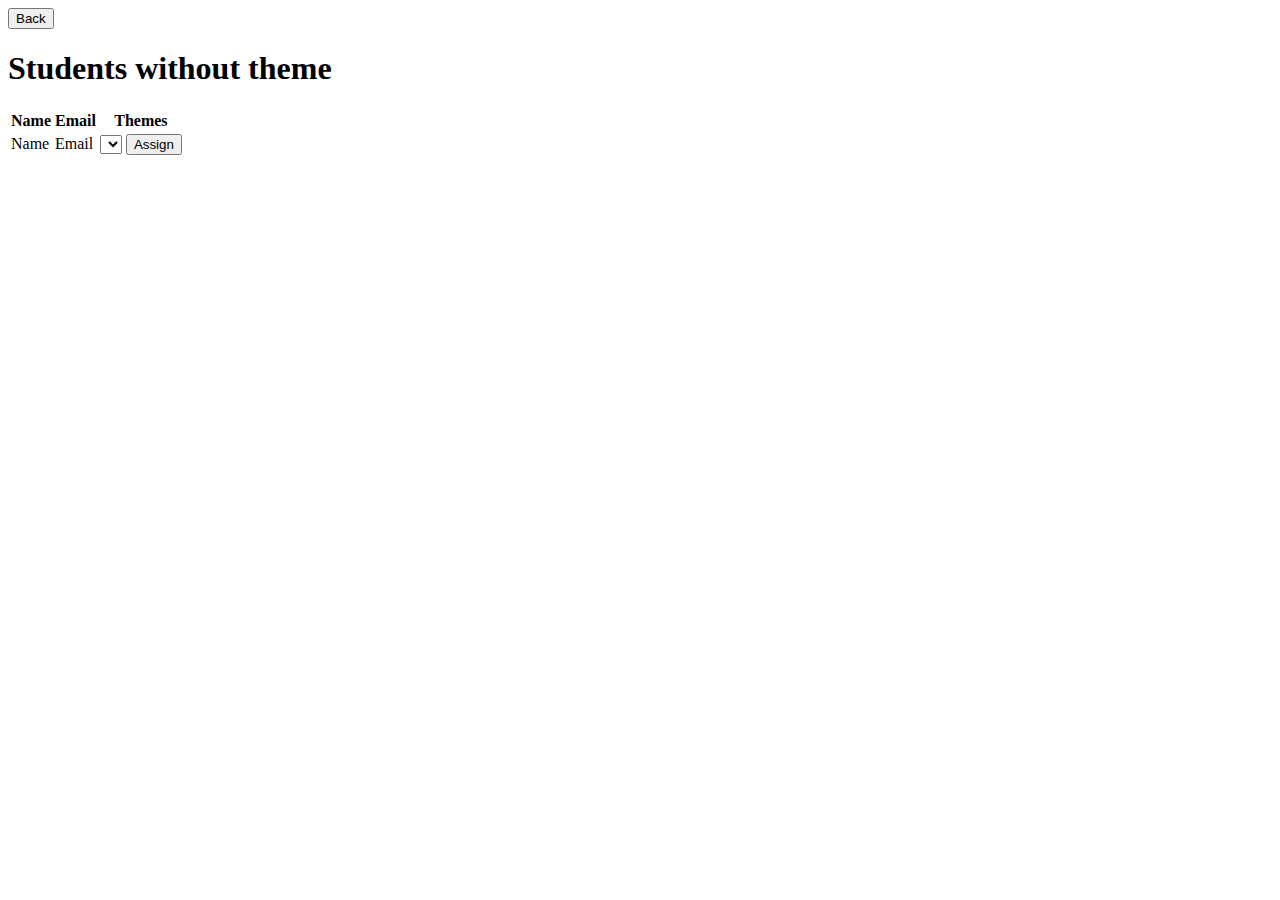
<file: server/src/main/resources/templates/assignThemes.html>
<!DOCTYPE html>
<html xmlns:th="http://www.thymeleaf.org">
<body th:replace="~{layout :: layout(~{::section} , ~{::scripts})}">
    <section>
        <a th:href="@{/themes}"><button>Back</button></a>
        <div class = "studentsWThemes" th:if="${alunos.size() > 0}">
            <h1>Students without theme</h1>
            <table>
                <thread>
                    <tr>
                        <th>Name</th>
                        <th>Email</th>
                        <th>Themes</th>
                    </tr>
                </thread>
                <tbody>
                    <tr th:each="aluno : ${alunos}">
                        <td th:text="${aluno.name}">Name</td>
                        <td th:text="${aluno.email}">Email</td>
                        <td>
                            <form th:action="@{/themes/assign}" method="post">
                                <input type="hidden" name="aluno" th:value="${aluno.id}"/>
                                <label for="themeTitle"></label>
                                <select id="tema" name="tema" required="required">
                                    <option th:each="tema : ${temas}" th:value="${tema.id}" th:text="${tema.titulo}"></option>
                                </select>
                                <button type="submit">Assign</button>
                            </form>
                        </td>
                    </tr>
                </tbody>
            </table>
    </section>
    <div th:fragment="scripts"> </div>
</body>
</html>
</file>
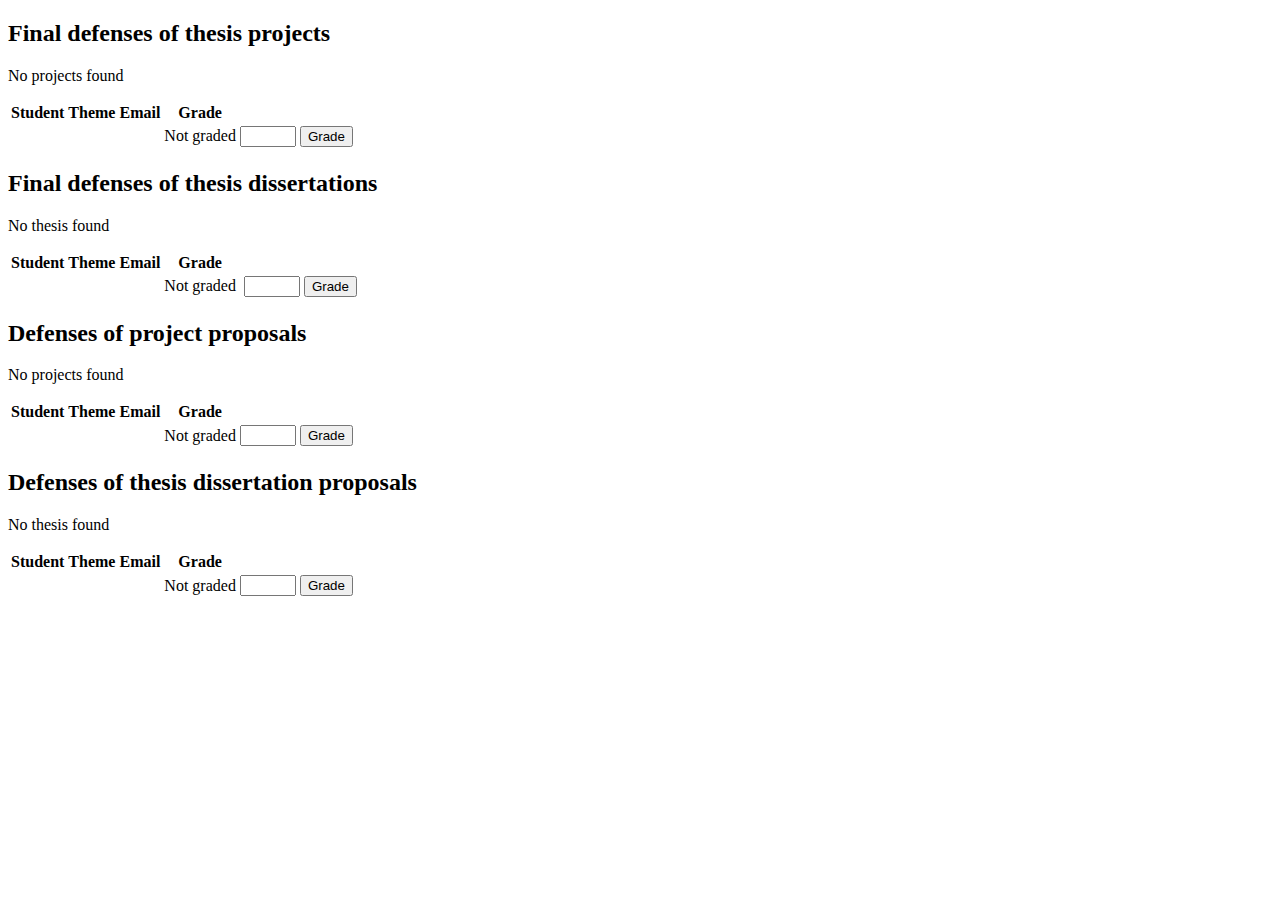
<file: server/src/main/resources/templates/grades.html>
<!DOCTYPE html>
<html xmlns:th="http://www.thymeleaf.org">

<body th:replace="~{layout :: layout(~{::section} , ~{::scripts})}">
    <section>
        <h2 >Final defenses of thesis projects</h2>
        <div th:if="${isFinalDefense}">
            <div th:if="${projList.empty}">
                <p>No projects found</p>
            </div>
            <div th:if="${projList.size() > 0}">
                <table>
                    <thead>
                        <tr>
                            <th>Student</th>
                            <th>Theme</th>
                            <th>Email</th>
                            <th>Grade</th>
                        </tr>
                    </thead>


                    <tbody>
                        <tr th:each="proj : ${projList}">
                            <td th:text="${proj.aluno.name}"></td>
                            <td th:text="${proj.tema.titulo}"></td>
                            <td th:text="${proj.aluno.email}"></td>
                            <td>
                                <span th:if="${proj.defesa.avaliacao != null}"> <span
                                        th:text="${proj.defesa.avaliacao}"></span></span>
                                <span th:if="${proj.defesa.avaliacao == null}"> <span>Not graded</span></span>
                            </td>
                            <td th:if="${proj.defesa.avaliacao == null}">
                                <form th:action="@{/grades/finalDefenses}" method="post">
                                    <input type="hidden" th:name="id" th:value="${proj.id}" />
                                    <input type="number" th:name="avaliacao" min="0" max="20" />
                                    <button type="submit">Grade</button>
                                </form>
                            </td>
                        </tr>
                    </tbody>
                </table>
            </div>
            <h2>Final defenses of thesis dissertations</h2>
            <div th:if="${dissList.empty}">
                <p>No thesis found</p>
            </div>
            <div th:if="${dissList.size() > 0}">
                <table>
                    <thead>
                        <tr>
                            <th>Student</th>
                            <th>Theme</th>
                            <th>Email</th>
                            <th>Grade</th>
                        </tr>
                    </thead>
                    <tbody>
                        <tr th:each="diss : ${dissList}">
                            <td th:text="${diss.aluno.name}"></td>
                            <td th:text="${diss.tema.titulo}"></td>
                            <td th:text="${diss.aluno.email}"></td>
                            <td>
                                <span th:if="${diss.defesa.avaliacao != null}"> <span
                                        th:text="${diss.defesa.avaliacao}"></span></span>
                                <span th:if="${diss.defesa.avaliacao == null}"> <span>Not graded</span></span>
                            </td>
                            <td th:if="${diss.defesa.avaliacao == null}">
                                <form th:action="@{/grades/finalDefenses}" method="post">
                            <td>
                                <form th:action="@{/grades/finalDefenses}" method="post">
                                    <input type="hidden" th:name="id" th:value="${diss.id}" />
                                    <input type="number" th:name="avaliacao" min="0" max="20" />
                                    <button type="submit">Grade</button>
                                </form>
                            </td>
                        </tr>
                    </tbody>
                </table>
            </div>
        </div>
        <div th:if="${!isFinalDefense}">
            <h2 >Defenses of project proposals</h2>
            <div th:if="${projList.empty}">
                <p>No projects found</p>
            </div>
            <div th:if="${projList.size() > 0}">
                <table>
                    <thead>
                        <tr>
                            <th>Student</th>
                            <th>Theme</th>
                            <th>Email</th>
                            <th>Grade</th>
                        </tr>
                    </thead>
                    <tbody>
                        <tr th:each="proj : ${projList}">
                            <td th:text="${proj.aluno.name}"></td>
                            <td th:text="${proj.tema.titulo}"></td>
                            <td th:text="${proj.aluno.email}"></td>
                            <td>
                                <span th:if="${proj.defesa.avaliacao != null}"> <span
                                        th:text="${proj.defesa.avaliacao}"></span></span>
                                <span th:if="${proj.defesa.avaliacao == null}"> <span>Not graded</span></span>
                            </td>
                            <td th:if="${proj.defesa.avaliacao == null}">
                                <form th:action="@{/grades/thesisProposals}" method="post">
                                    <input type="hidden" th:name="id" th:value="${proj.id}" />
                                    <input type="number" th:name="avaliacao" min="0" max="20" />
                                    <button type="submit">Grade</button>
                                </form>
                            </td>
                        </tr>
                    </tbody>
                </table>
            </div>
            <h2>Defenses of thesis dissertation proposals</h2>
            <div th:if="${dissList.empty}">
                <p>No thesis found</p>
            </div>
            <div th:if="${dissList.size() > 0}">
                <table>
                    <thead>
                        <tr>
                            <th>Student</th>
                            <th>Theme</th>
                            <th>Email</th>
                            <th>Grade</th>
                        </tr>
                    </thead>
                    <tbody>
                        <tr th:each="diss : ${dissList}">
                            <td th:text="${diss.aluno.name}"></td>
                            <td th:text="${diss.tema.titulo}"></td>
                            <td th:text="${diss.aluno.email}"></td>
                            <td>
                                <span th:if="${diss.defesa.avaliacao != null}"> <span
                                        th:text="${diss.defesa.avaliacao}"></span></span>
                                <span th:if="${diss.defesa.avaliacao == null}"> <span>Not graded</span></span>
                            </td>
                            <td th:if="${diss.defesa.avaliacao == null}">
                                <form th:action="@{/grades/thesisProposals}" method="post">
                                    <input type="hidden" th:name="id" th:value="${diss.id}" />
                                    <input type="number" th:name="avaliacao" min="0" max="20" />
                                    <button type="submit">Grade</button>
                                </form>
                            </td>
                        </tr>
                    </tbody>
                </table>
            </div>
    </section>
    <div th:fragment="scripts"> </div>
</body>

</html>
</file>
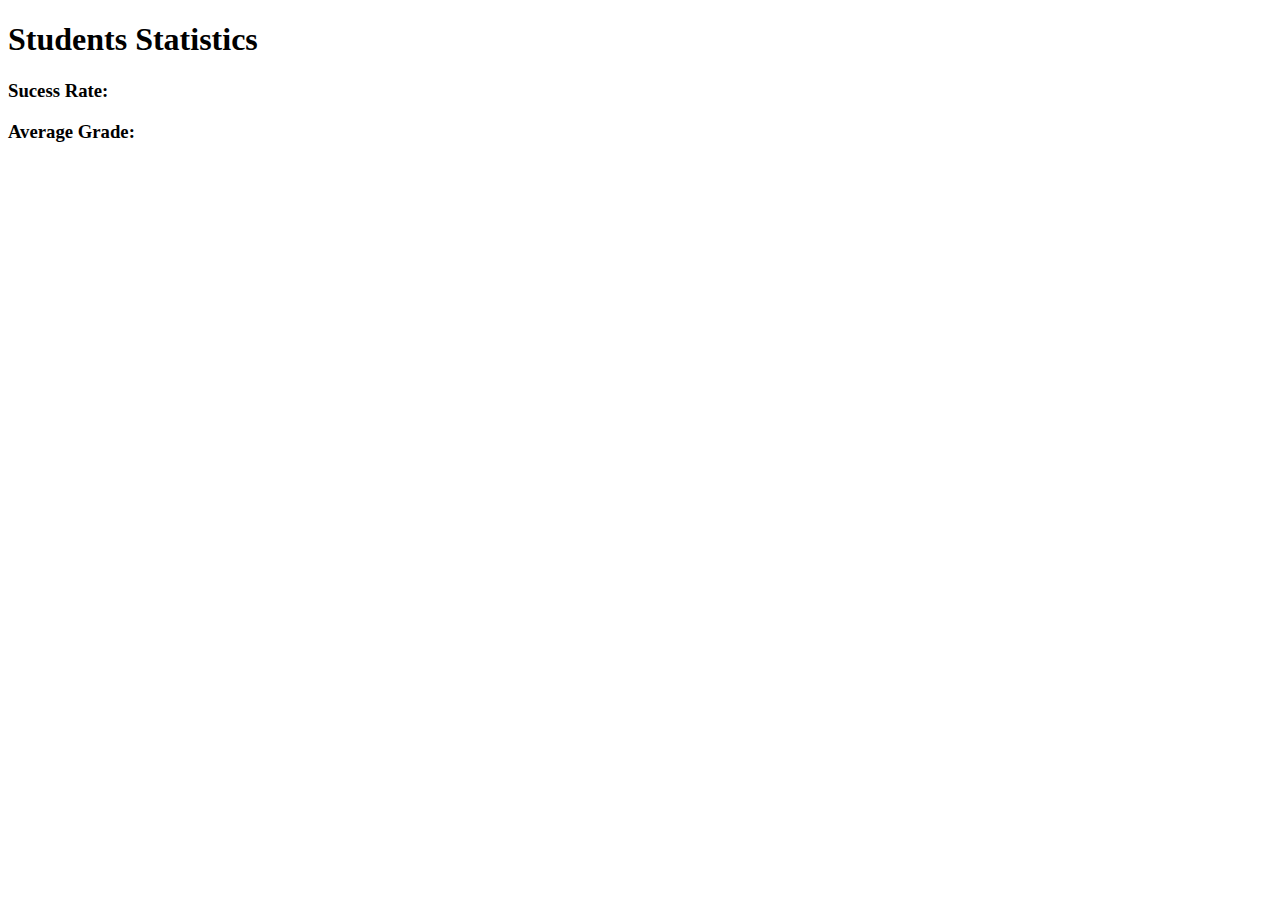
<file: server/src/main/resources/templates/stats.html>
<!DOCTYPE html>
<html xmlns:th="http://www.thymeleaf.org">

<body th:replace="~{layout :: layout(~{::section} , ~{::scripts})}">
    <section>
        <h1>Students Statistics</h1>
        <h3>Sucess Rate:</h3>
        <p th:if="${successRate == null}" th:text="'No data available'"></p>
        <p th:if="${successRate != null}" th:text="${successRate}"></p>
        <h3>Average Grade:</h3>
        <p th:if="${averageGrade == null}" th:text="'No data available'"></p>
        <p th:if="${averageGrade != null}" th:text="${averageGrade}"></p>
    </section>
    <div th:fragment="scripts"> </div>
</body>

</html>
</file>
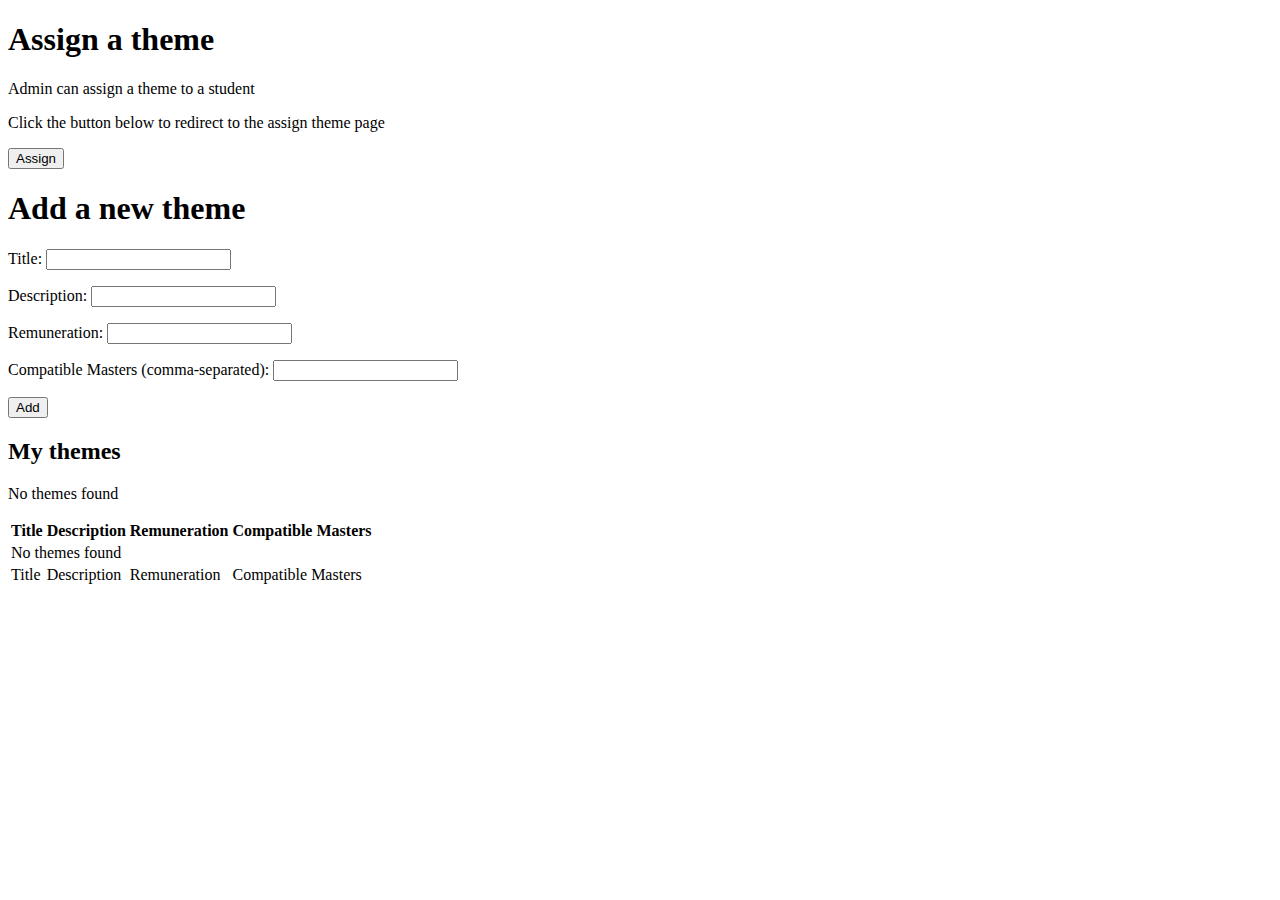
<file: server/src/main/resources/templates/temas.html>
<!DOCTYPE html>
<html xmlns:th="http://www.thymeleaf.org">

<body th:replace="~{layout :: layout(~{::section} , ~{::scripts})}">
    <section>
        <div class="assignTheme" th:if="${isAdmin}">
            <h1>Assign a theme</h1>
            <p>Admin can assign a theme to a student</p>
            <p>Click the button below to redirect to the assign theme page</p>
            <a th:href="@{/themes/assign}"><button>Assign</button></a>
        </div>
        <h1>Add a new theme</h1>
        <form th:action="@{/themes/new}" method="post">
            <label for="titulo">Title:</label>
            <input type="text" id="titulo" name="titulo" required="required" />
            <p></p>
            <label for="descricao">Description:</label>
            <input type="text" id="descricao" name="descricao" required="required" />
            <p></p>
            <label for="remuneracao">Remuneration:</label>
            <input type="number" id="remuneracao" name="remuneracao" step="0.01" required="required" />
            <p></p>
            <label for="mestradosCompativeis">Compatible Masters (comma-separated):</label>
            <input type="text" id="mestradosCompativeis" name="mestradosCompativeis" required="required" />
            <p></p>
            <button type="submit">Add</button>
        </form>
        <h2>My themes</h2>
        <div th:if="${temas.empty}">
            <p>No themes found</p>
        </div>
        <div th:if="${temas.size() > 0}">
            <table>
                <thread>
                    <tr>
                        <th>Title</th>
                        <th>Description</th>
                        <th>Remuneration</th>
                        <th>Compatible Masters</th>
                    </tr>
                </thread>
                <tbody>
                    <tr th:if="${temas.empty}">
                        <td colspan="4">No themes found</td>
                    </tr>
                    <tr th:each="tema : ${temas}">
                        <td th:text="${tema.titulo}">Title</td>
                        <td th:text="${tema.descricao}">Description</td>
                        <td th:text="${tema.remuneracao}">Remuneration</td>
                        <td th:text="${tema.mestradosCompativeis}">Compatible Masters</td>
                    </tr>
                </tbody>
            </table>
        </div>
    </section>
    <div th:fragment="scripts"> </div>
</body>

</html>
</file>
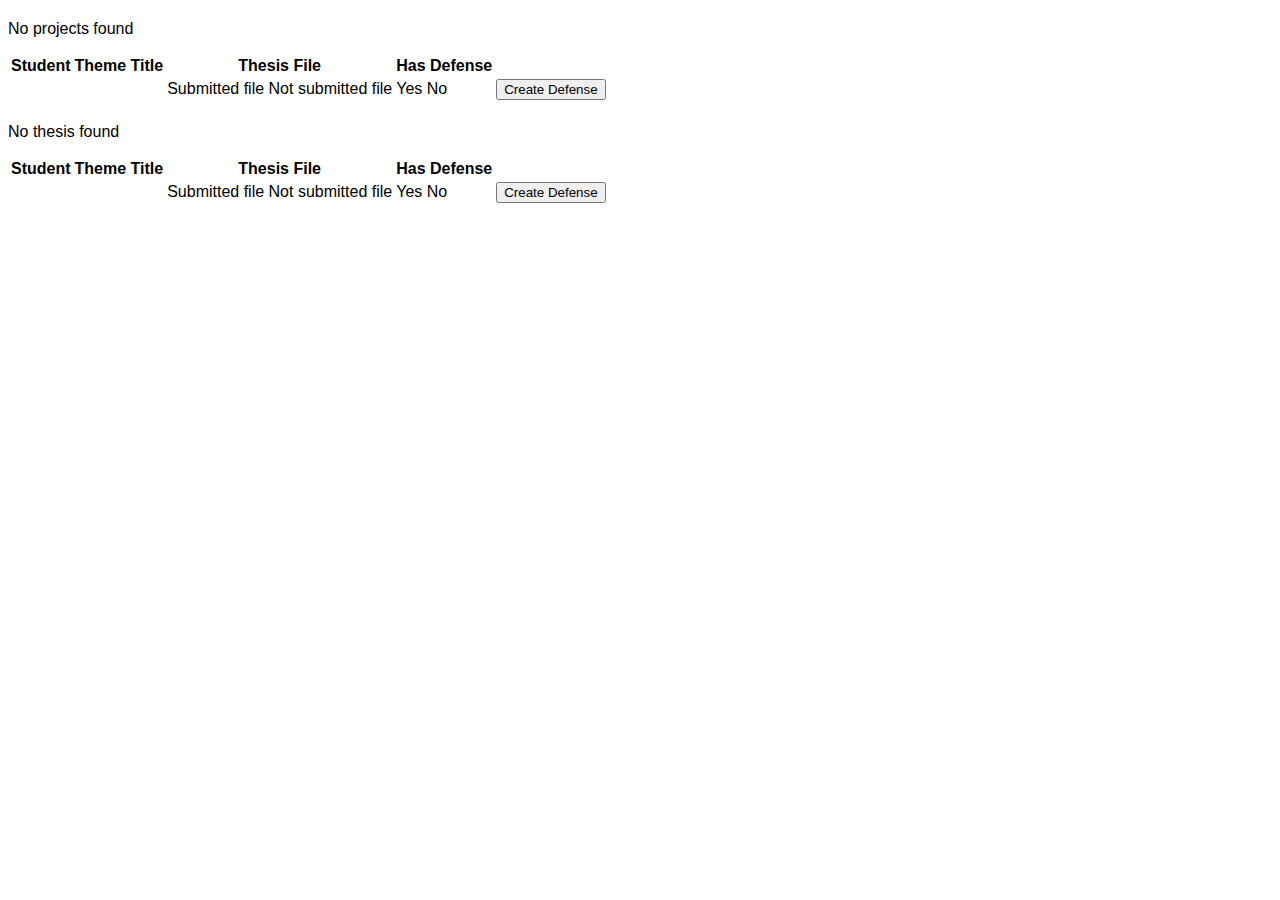
<file: server/src/main/resources/templates/thesisDefenseApt.html>
<!DOCTYPE html>
<html xmlns:th="http://www.thymeleaf.org">

<head>
    <meta name="viewport" content="width=device-width, initial-scale=1">
    <style>
        body {
            font-family: "Lato", sans-serif;
        }

        #form-container {
            display: none;
        }
    </style>
</head>

<body th:replace="~{layout :: layout(~{::section}, ~{::scripts})}">

    <section>
        <h2 th:text="${isFinalDefense} ? 'Master\'s projects' : 'Thesis project proposals' "></h2>
        <div th:if="${listaProjs.empty}">
            <p>No projects found</p>
        </div>
        <div th:if="${listaProjs.size() > 0}">
            <table>
                <thead>
                    <tr>
                        <th>Student</th>
                        <th>Theme Title</th>
                        <th>Thesis File</th>
                        <th>Has Defense</th>
                    </tr>
                </thead>
                <tbody>
                    <tr th:each="proj : ${listaProjs}">
                        <td th:text="${proj.aluno.name}"></td>
                        <td th:text="${proj.tema.titulo}"></td>
                        <td>
                            <span th:if="${proj.filename != null}">Submitted file</span>
                            <span th:if="${proj.filename == null}">Not submitted file</span>
                        </td>
                        <td>
                            <span th:if="${proj.defesa != null}">Yes</span>
                            <span th:if="${proj.defesa == null}">No</span>
                        </td>
                        <td>
                            <button th:attr="data-id=${proj.id}" class="btn-selecionar">Create Defense</button>
                        </td>
                    </tr>
                </tbody>
            </table>
        </div>
        <h2 th:text="${isFinalDefense} ? 'Master\'s thesis' : 'Thesis dissertation proposals' "></h2>
        <div th:if="${listaDiss.empty}">
            <p>No thesis found</p>
        </div>
        <div th:if="${listaDiss.size() > 0}">
            <table>
                <thead>
                    <tr>
                        <th>Student</th>
                        <th>Theme Title</th>
                        <th>Thesis File</th>
                        <th>Has Defense</th>
                    </tr>
                </thead>
                <tbody>
                    <tr th:each="diss : ${listaDiss}">
                        <td th:text="${diss.aluno.name}"></td>
                        <td th:text="${diss.tema.titulo}"></td>
                        <td>
                            <span th:if="${diss.filename != null}">Submitted file</span>
                            <span th:if="${diss.filename == null}">Not submitted file</span>
                        </td>
                        <td>
                            <span th:if="${diss.defesa != null}">Yes</span>
                            <span th:if="${diss.defesa == null}">No</span>
                        </td>
                        <td>
                            <button th:attr="data-id=${diss.id}" class="btn-selecionar">Create Defense</button>
                        </td>
                    </tr>
                </tbody>
            </table>
        </div>
        <div id="form-container">
            <p></p>
            <div th:if="${isFinalDefense}">
                <form th:action="@{/defenses/thesis}" method="post">
                    <input type="hidden" id="idTese" name="idTese">
                    <label for="data">Date:</label>
                    <input type="date" id="data" name="data">
                    <p></p>
                    <label for="horaComeco">Start time:</label>
                    <input type="time" id="horaComeco" name="horaComeco">

                    <label for="duracao">Duration:(Minutes)</label>
                    <input type="number" id="duracao" name="duracao">
                    <p></p>
                    <label for="sala">Local:(if online, write 'online')</label>
                    <input type="text" id="sala" name="sala">
                    <p></p>
                    <label for="secondDefendantId">Second defendant:</label>
                    <select id="secondDefendantId" name="secondDefendantId">
                        <option th:each="docente : ${listaDocentes}" th:value="${docente.id}" th:text="${docente.name}">
                        </option>
                    </select>
                    <label for="presidentId">President:</label>
                    <select id="presidentId" name="presidentId">
                        <option th:each="docente : ${listaDocentes}" th:value="${docente.id}" th:text="${docente.name}">
                        </option>
                    </select>
                    <p></p>
                    <button type="submit">Submit</button>
                </form>
            </div>
            <div th:if="${!isFinalDefense}">
                <form th:action="@{/defenses/thesisProposal}" method="post">
                    <input type="hidden" id="idTese" name="idTese">
                    <label for="data">Date:</label>
                    <input type="date" id="data" name="data">
                    <p></p>
                    <label for="horaComeco">Start time:</label>
                    <input type="time" id="horaComeco" name="horaComeco">

                    <label for="duracao">Duration:(Minutes)</label>
                    <input type="number" id="duracao" name="duracao">
                    <p></p>
                    <label for="sala">Local:(if online, write 'online')</label>
                    <input type="text" id="sala" name="sala">
                    <p></p>
                    <label for="secondDefendantId">Second defendant:</label>
                    <select id="secondDefendantId" name="secondDefendantId">
                        <option th:each="docente : ${listaDocentes}" th:value="${docente.id}" th:text="${docente.name}">
                        </option>
                    </select>
                    <p></p>
                    <button type="submit">Submit</button>
                </form>
            </div>
            <p></p>
            <h3>Defense Schedule</h3>
            <div th:if="${listaMarcacoes.empty}">
                <p>No defenses found</p>
            </div>
            <div th:if="${listaMarcacoes.size() > 0}">
                <table>
                    <thead>
                        <tr>
                            <th>Date</th>
                            <th>Start time</th>
                            <th>Duration</th>
                            <th>Local</th>
                        </tr>
                    </thead>
                    <tbody>
                        <tr th:each="marcacao : ${listaMarcacoes}">
                            <td th:text="${marcacao.data}"></td>
                            <td th:text="${marcacao.horaComeco}"></td>
                            <td th:text="${marcacao.duracao}"></td>
                            <td>
                                <span th:if="${marcacao.sala == null}">Online</span>
                                <span th:if="${marcacao.sala != null}" th:text="${marcacao.sala}"></span>
                            </td>
                        </tr>
                    </tbody>
                </table>
            </div>
        </div>
    </section>

    <div th:fragment="scripts">
        <script>
            document.querySelectorAll('.btn-selecionar').forEach(function (button) {
                button.addEventListener('click', function () {
                    var formContainer = document.getElementById('form-container');
                    var teseId = this.getAttribute('data-id');
                    document.getElementById('idTese').value = teseId;
                    formContainer.style.display = 'block';
                });
            });
        </script>
    </div>

</body>

</html>
</file>
